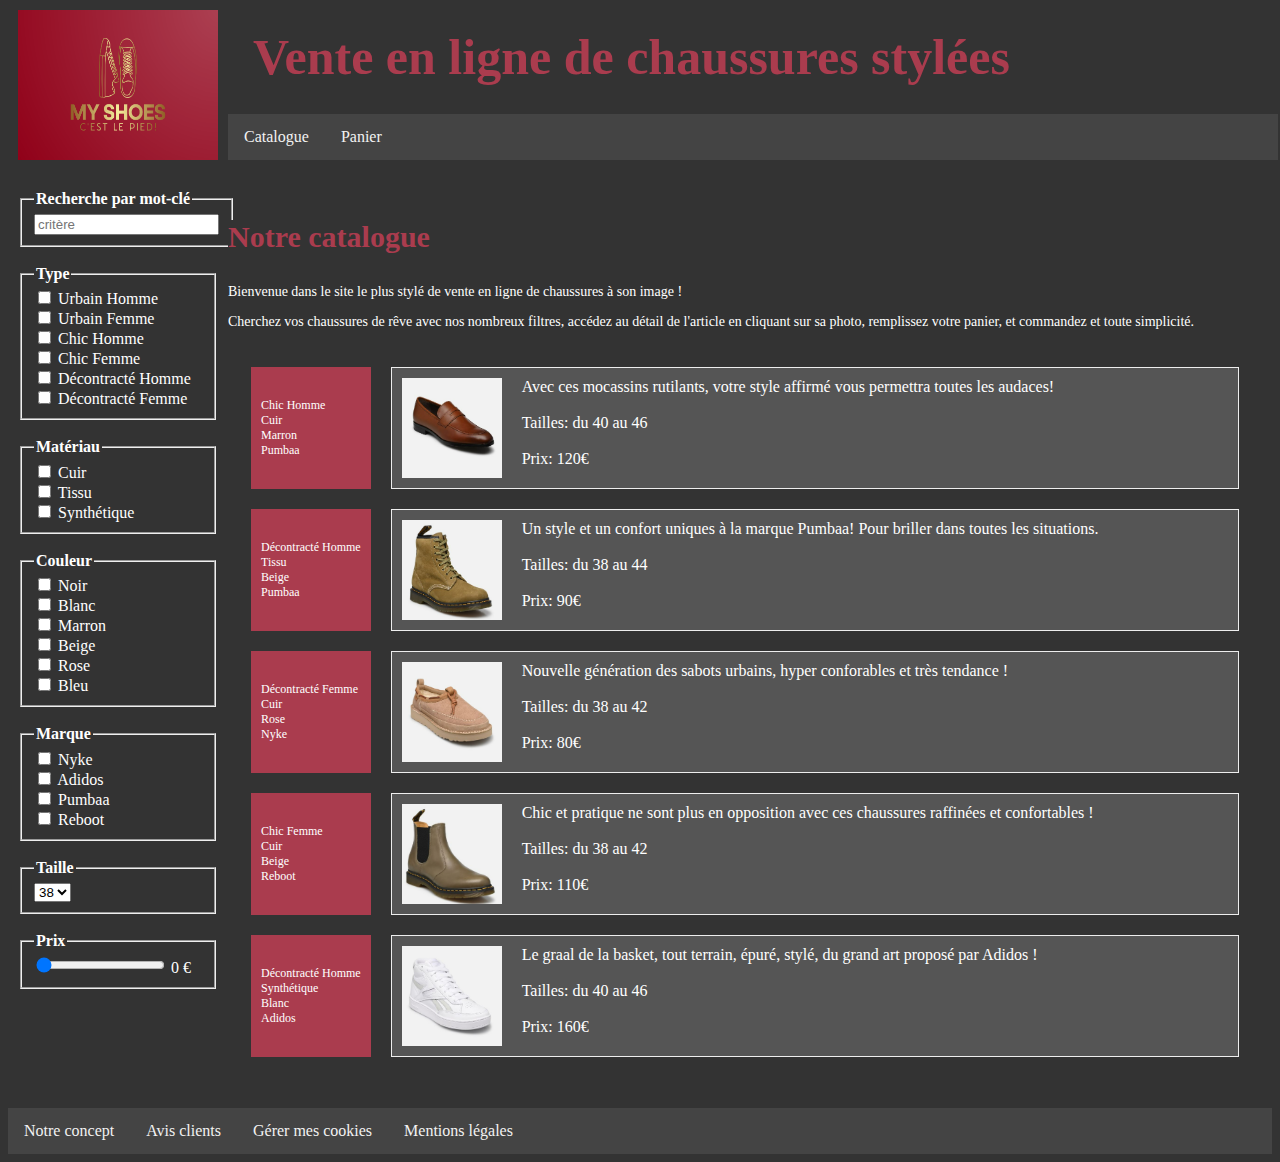
<file: Maquette-Projet HTML Alexis CHAVANON/index.html>
<!DOCTYPE html>
<html>
<head>
  <link rel="stylesheet" href="css/myshoes.css">
  <title>My shoes</title>
  <link rel="icon" type="image/x-icon" href="img/myshoes.png">
</head>
<body>
    <div class="navbar">
        <div class="grid-container">
            <div class="item1"><img src="img/myshoes.png" alt="Logo My Shoes" width="200" height="150"></div>
            <div class="item2">&nbsp;&nbsp;Vente en ligne de chaussures stylées</div>
            <div class="item3">
                    <a id="catalogue" href="index.html">Catalogue</a>
                    <a href="panier.html">Panier</a>
            </div>
        </div>  
    </div>
    <div class="main">
        <div class="grid-filtre">
            <div class="item4">
                <form>
                    <fieldset>
                        <legend class="legend">
                              <b>Recherche par mot-clé</b>
                        </legend>
                              <input type="text" id="filtre" onkeyup="rechercheMulti()" placeholder="critère" title="Recherche">
                    </fieldset>
                    <br/>
                    <fieldset>
                      <legend class="legend">
                            <b>Type</b>
                      </legend>
                            <input type="checkbox" id="urbainH" name="Urbain Homme" value="urbainH" /> <label class="label" for="urbainH">Urbain Homme</label> </br>
                            <input type="checkbox" id="urbainF" name="Urbain Femme" value="urbainF" /> <label class="label" for="urbainH">Urbain Femme</label> </br>
                            <input type="checkbox" id="chicH" name="Chic Homme" value="chicH" /> <label class="label" for="chicH">Chic Homme</label> </br> 
                            <input type="checkbox" id="chicF" name="Chic Femme" value="chicF" /> <label class="label" for="chicF">Chic Femme</label> </br> 
                            <input type="checkbox" id="decontracteH" name="Décontracté Homme" value="decontracteH" /> <label class="label" for="decontracteH">Décontracté Homme</label> </br> 
                            <input type="checkbox" id="decontracteF" name="Décontracté Femme" value="decontracteF" /> <label class="label" for="decontracteF">Décontracté Femme</label> </br> 
                    </fieldset>
                    <br/>
                    <fieldset>
                        <legend class="legend">
                              <b>Matériau</b>
                        </legend>
                              <input type="checkbox" id="cuir" name="Cuir" value="cuir" /> <label class="label" for="cuir">Cuir</label> </br>
                              <input type="checkbox" id="tissu" name="Tissu" value="tissu" /> <label class="label" for="tissu">Tissu</label> </br>
                              <input type="checkbox" id="synthetique" name="Synthétique" value="synthetique" /> <label class="label" for="synthetique">Synthétique</label> </br> 
                      </fieldset>
                      <br/>
                      <fieldset>
                        <legend class="legend">
                              <b>Couleur</b>
                        </legend>
                              <input type="checkbox" id="noir" name="Noir" value="noir" /> <label class="label" for="noir">Noir</label> </br>
                              <input type="checkbox" id="blanc" name="Blanc" value="blanc" /> <label class="label" for="blanc">Blanc</label> </br>
                              <input type="checkbox" id="marron" name="Marron" value="marron" /> <label class="label" for="marron">Marron</label> </br> 
                              <input type="checkbox" id="beige" name="Beige" value="beige" /> <label class="label" for="beige">Beige</label> </br> 
                              <input type="checkbox" id="rose" name="Rose" value="rose" /> <label class="label" for="rose">Rose</label> </br> 
                              <input type="checkbox" id="bleu" name="Bleu" value="bleu" /> <label class="label" for="bleu">Bleu</label> </br> 
                      </fieldset>
                      <br/>
                      <fieldset>
                        <legend class="legend">
                              <b>Marque</b>
                        </legend>
                              <input type="checkbox" id="nyke" name="Nyke" value="nyke" /> <label class="label" for="nyke">Nyke</label> </br>
                              <input type="checkbox" id="adidos" name="Adidos" value="adidos" /> <label class="label" for="adidos">Adidos</label> </br>
                              <input type="checkbox" id="pumbaa" name="Pumbaa" value="pumbaa" /> <label class="label" for="pumbaa">Pumbaa</label> </br> 
                              <input type="checkbox" id="reboot" name="Reboot" value="reboot" /> <label class="label" for="reboot">Reboot</label> </br> 
                      </fieldset>
                      <br/>
                      <fieldset>
                        <legend class="legend">
                              <b>Taille</b>
                        </legend>
                              <select> 
                                <option value="38">38</option>
                                <option value="40">40</option>
                                <option value="42">42</option>
                                <option value="44">44</option>
                                <option value="46">46</option>
                              </select>  
                      </fieldset>
                      <br/>
                      <fieldset>
                        <legend class="legend">
                              <b>Prix</b>
                        </legend>
                              <input type="range" id="prix" name="Prix" value="0" min="0" max="300" step="10" oninput="this.nextElementSibling.value = this.value">
                              <output class="output">0</output> 
                              <label class="label" for="euros">€</label>
                      </fieldset>
                  </form>
            </div>
            <div class="item5">
                  <p class="titre">Notre catalogue</p>
                  <p class="p">Bienvenue dans le site le plus stylé de vente en ligne de chaussures à son image !</p>
                  <p class="p">Cherchez vos chaussures de rêve avec nos nombreux filtres, accédez au détail de l'article en cliquant sur sa photo, remplissez votre panier, et commandez et toute simplicité.</p>
                  <table id="resultats" class="table">
                        <tr>
                              <td>
                                    <table class="resultats">
                                          <tr class="tr">
                                                <td class="tag" width="0">Chic&nbsp;Homme<br/>Cuir<br/>Marron<br/>Pumbaa</td>
                                                <td class="td" width="100%">
                                                      <div class="grid-article">
                                                            <div class="article"><a href="article.html"><img src="img/c1.png" width="100" height="100"></a></div>
                                                            <div class="commentaire">Avec ces mocassins rutilants, votre style affirmé vous permettra toutes les audaces!<br/>&nbsp;<br/>Tailles: du 40 au 46<br/>&nbsp;<br/>Prix: 120€</div>
                                                      </div>
                                                </td>
                                          </tr>
                                          <tr class="tr">
                                                <td class="tag" width="0">Décontracté&nbsp;Homme<br/>Tissu<br/>Beige<br/>Pumbaa</td>
                                                <td class="td" width="100%">
                                                      <div class="grid-article">
                                                            <div class="article"><a href="article.html"><img src="img/c2.png" width="100" height="100"></a></div>
                                                            <div class="commentaire">Un style et un confort uniques à la marque Pumbaa! Pour briller dans toutes les situations.<br/>&nbsp;<br/>Tailles: du 38 au 44<br/>&nbsp;<br/>Prix: 90€</div>
                                                      </div>
                                                </td>
                                          </tr>
                                          <tr class="tr">
                                                <td class="tag" width="0">Décontracté&nbsp;Femme<br/>Cuir<br/>Rose<br/>Nyke</td>
                                                <td class="td" width="100%">
                                                      <div class="grid-article">
                                                            <div class="article"><a href="article.html"><img src="img/c3.png" width="100" height="100"></a></div>
                                                            <div class="commentaire">Nouvelle génération des sabots urbains, hyper conforables et très tendance !<br/>&nbsp;<br/>Tailles: du 38 au 42<br/>&nbsp;<br/>Prix: 80€</div>
                                                      </div>
                                                </td>
                                          </tr>
                                          <tr class="tr">
                                                <td class="tag" width="O">Chic&nbsp;Femme<br/>Cuir<br/>Beige<br/>Reboot</td>
                                                <td class="td" width="100%">
                                                      <div class="grid-article">
                                                            <div class="article"><a href="article.html"><img src="img/c4.png" width="100" height="100"></a></div>
                                                            <div class="commentaire">Chic et pratique ne sont plus en opposition avec ces chaussures raffinées et confortables !<br/>&nbsp;<br/>Tailles: du 38 au 42<br/>&nbsp;<br/>Prix: 110€</div>
                                                      </div>
                                                </td>
                                          </tr>
                                          <tr class="tr">
                                                <td class="tag" width="0">Décontracté&nbsp;Homme<br/>Synthétique<br/>Blanc<br/>Adidos</td>
                                                <td class="td" width="100%">
                                                      <div class="grid-article">
                                                            <div class="article"><a href="article.html"><img src="img/c5.png" width="100" height="100"></a></div>
                                                            <div class="commentaire">Le graal de la basket, tout terrain, épuré, stylé, du grand art proposé par Adidos !<br/>&nbsp;<br/>Tailles: du 40 au 46<br/>&nbsp;<br/>Prix: 160€</div>
                                                      </div>
                                                </td>
                                          </tr>
                                    </table>
                              </td>
                        </tr>
                  </table>
            </div>
        </div>  
        
    </div>
    <br/> 
</body>
<footer>
    <div class="pied">
        <a href="#concept">Notre concept</a>
        <a href="#avis">Avis clients</a>
        <a href="#cookies">Gérer mes cookies</a>
        <a href="#mentions">Mentions légales</a>
    </div>
</footer>
<script>
    function rechercheMulti() {
      var input, filter, table, tr, td, i, txtValue;
      input = document.getElementById("filtre");
      filter = input.value.toUpperCase();
      table = document.getElementById("resultats");
      tr = table.getElementsByTagName("tr");
      for (i = 0; i < tr.length; i++) {
        td = tr[i].getElementsByTagName("td")[0];
        if (td) {
          txtValue = td.textContent || td.innerText;
          if (txtValue.toUpperCase().indexOf(filter) > -1) {
            tr[i].style.display = "";
          } else {
            tr[i].style.display = "none";
          }
        }      
      }
    }

</script>
</html>
</file>
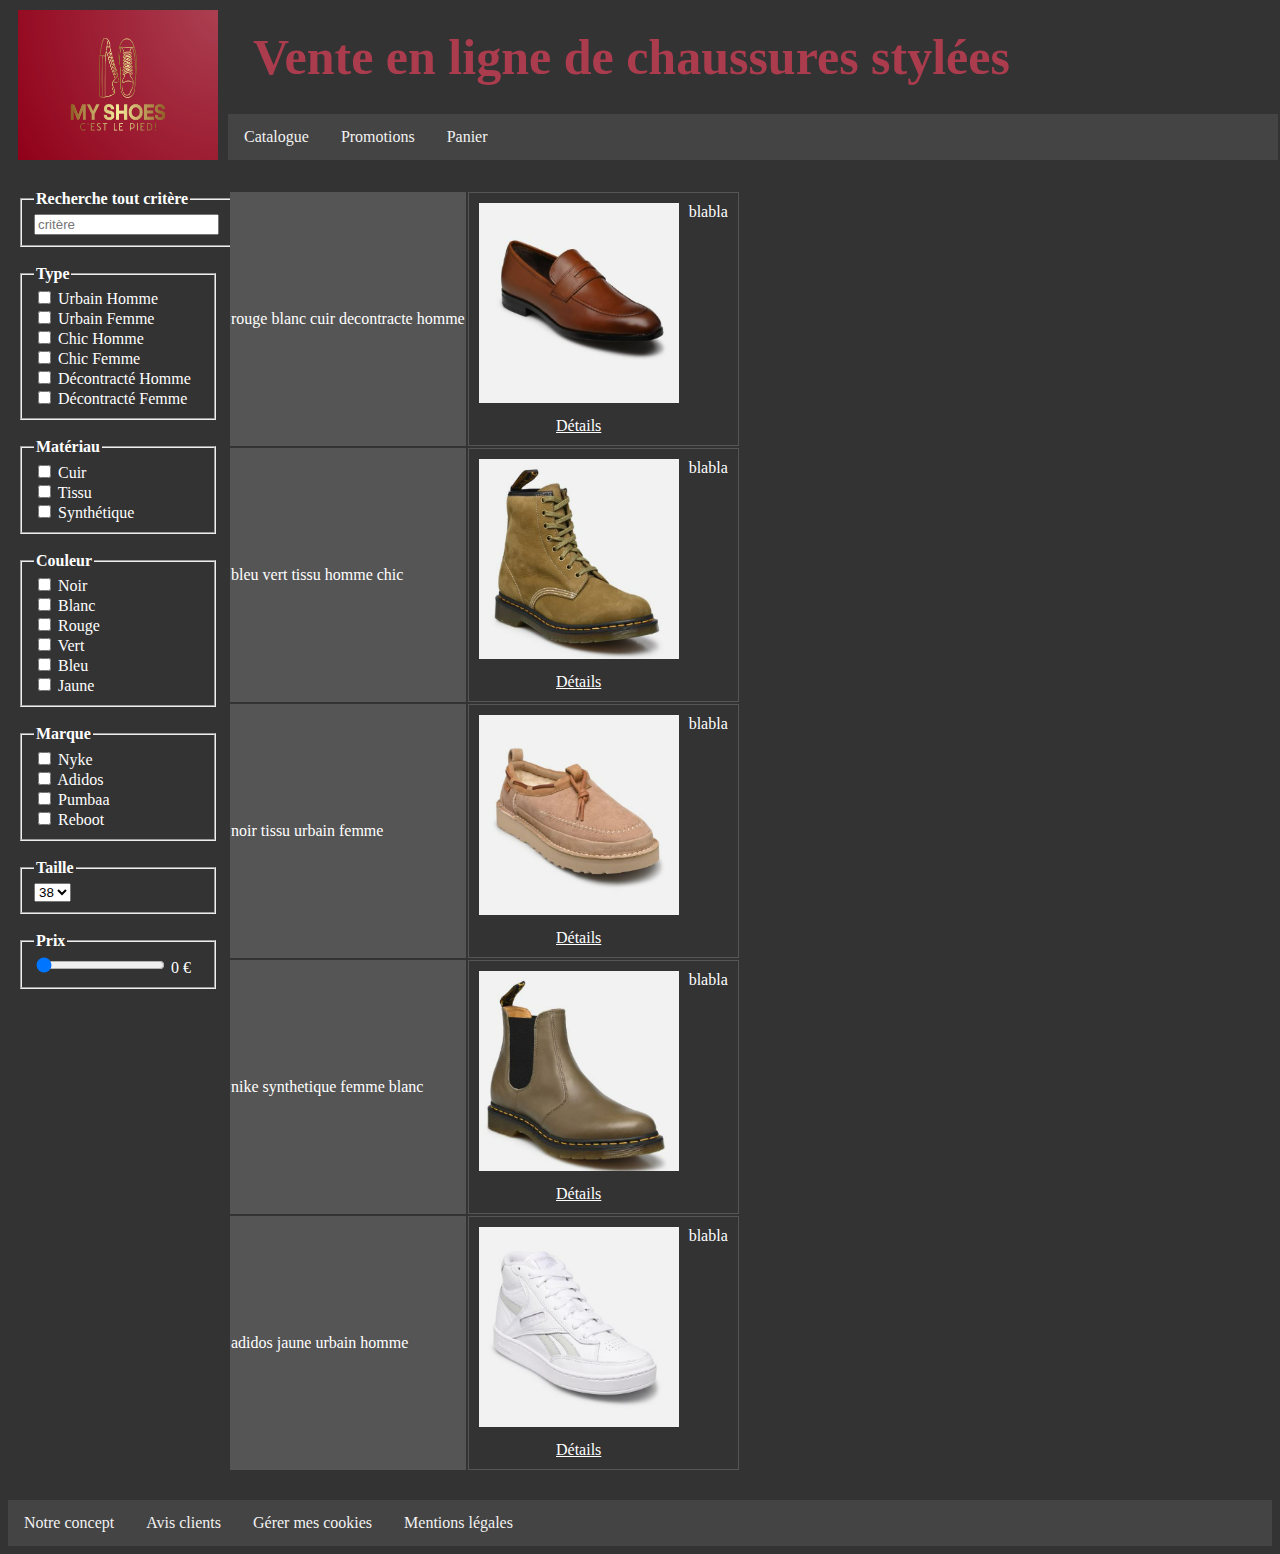
<file: Maquette site web/myshoes.html>
<!DOCTYPE html>
<html>
<head>
  <link rel="stylesheet" href="myshoes.css">
  <title>My shoes</title>
  <link rel="icon" type="image/x-icon" href="myshoes.png">
</head>
<body>
    <div class="navbar">
        <div class="grid-container">
            <div class="item1"><img src="myshoes.png" alt="Logo My Shoes" width="200" height="150"></div>
            <div class="item2">&nbsp;&nbsp;Vente en ligne de chaussures stylées</div>
            <div class="item3">
                    <a href="#catalogue">Catalogue</a>
                    <a href="#promotions">Promotions</a>
                    <a href="#panier">Panier</a>
            </div>
        </div>  
    </div>
    <div class="main">
        <div class="grid-filtre">
            <div class="item4">
                <form>
                    <fieldset>
                        <legend class="legend">
                              <b>Recherche tout critère</b>
                        </legend>
                              <input type="text" id="filtre" onkeyup="rechercheMulti()" placeholder="critère" title="Recherche">
                    </fieldset>
                    <br/>
                    <fieldset>
                      <legend class="legend">
                            <b>Type</b>
                      </legend>
                            <input type="checkbox" id="urbainH" name="Urbain Homme" value="urbainH" /> <label class="label" for="urbainH">Urbain Homme</label> </br>
                            <input type="checkbox" id="urbainF" name="Urbain Femme" value="urbainF" /> <label class="label" for="urbainH">Urbain Femme</label> </br>
                            <input type="checkbox" id="chicH" name="Chic Homme" value="chicH" /> <label class="label" for="chicH">Chic Homme</label> </br> 
                            <input type="checkbox" id="chicF" name="Chic Femme" value="chicF" /> <label class="label" for="chicF">Chic Femme</label> </br> 
                            <input type="checkbox" id="decontracteH" name="Décontracté Homme" value="decontracteH" /> <label class="label" for="decontracteH">Décontracté Homme</label> </br> 
                            <input type="checkbox" id="decontracteF" name="Décontracté Femme" value="decontracteF" /> <label class="label" for="decontracteF">Décontracté Femme</label> </br> 
                    </fieldset>
                    <br/>
                    <fieldset>
                        <legend class="legend">
                              <b>Matériau</b>
                        </legend>
                              <input type="checkbox" id="cuir" name="Cuir" value="cuir" /> <label class="label" for="cuir">Cuir</label> </br>
                              <input type="checkbox" id="tissu" name="Tissu" value="tissu" /> <label class="label" for="tissu">Tissu</label> </br>
                              <input type="checkbox" id="synthetique" name="Synthétique" value="synthetique" /> <label class="label" for="synthetique">Synthétique</label> </br> 
                      </fieldset>
                      <br/>
                      <fieldset>
                        <legend class="legend">
                              <b>Couleur</b>
                        </legend>
                              <input type="checkbox" id="noir" name="Noir" value="noir" /> <label class="label" for="noir">Noir</label> </br>
                              <input type="checkbox" id="blanc" name="Blanc" value="blanc" /> <label class="label" for="blanc">Blanc</label> </br>
                              <input type="checkbox" id="rouge" name="Rouge" value="rouge" /> <label class="label" for="rouge">Rouge</label> </br> 
                              <input type="checkbox" id="vert" name="Vert" value="vert" /> <label class="label" for="vert">Vert</label> </br> 
                              <input type="checkbox" id="bleu" name="Bleu" value="bleu" /> <label class="label" for="bleu">Bleu</label> </br> 
                              <input type="checkbox" id="jaune" name="Jaune" value="jaune" /> <label class="label" for="jaune">Jaune</label> </br> 
                      </fieldset>
                      <br/>
                      <fieldset>
                        <legend class="legend">
                              <b>Marque</b>
                        </legend>
                              <input type="checkbox" id="nyke" name="Nyke" value="nyke" /> <label class="label" for="nyke">Nyke</label> </br>
                              <input type="checkbox" id="adidos" name="Adidos" value="adidos" /> <label class="label" for="adidos">Adidos</label> </br>
                              <input type="checkbox" id="pumbaa" name="Pumbaa" value="pumbaa" /> <label class="label" for="pumbaa">Pumbaa</label> </br> 
                              <input type="checkbox" id="reboot" name="Reboot" value="reboot" /> <label class="label" for="reboot">Reboot</label> </br> 
                      </fieldset>
                      <br/>
                      <fieldset>
                        <legend class="legend">
                              <b>Taille</b>
                        </legend>
                              <select> 
                                <option value="38">38</option>
                                <option value="40">40</option>
                                <option value="42">42</option>
                                <option value="44">44</option>
                                <option value="46">46</option>
                              </select>  
                      </fieldset>
                      <br/>
                      <fieldset>
                        <legend class="legend">
                              <b>Prix</b>
                        </legend>
                              <input type="range" id="prix" name="Prix" value="0" min="0" max="300" step="10" oninput="this.nextElementSibling.value = this.value">
                              <output class="output">0</output> 
                              <label class="label" for="euros">€</label>
                      </fieldset>
                  </form>
            </div>
            <div class="item5">
               <table id="resultats">
                    <tr class="tr"><td class="td">rouge blanc cuir decontracte homme</td><td class="td"><div class="grid-container"><div><img src="c1.png" width="200" height="200"></div><div>blabla</div><div class="lien" align="center" width="150px"><a id="link" href="article.html">Détails</a></div></div></td></tr>
                    <tr class="tr"><td class="td">bleu vert tissu homme chic</td><td class="td"><div class="grid-container"><div><img src="c2.png" width="200" height="200"></div><div>blabla</div><div class="lien" align="center" width="150px"><a id="link" href="article.html">Détails</a></div></div></td></tr>
                    <tr class="tr"><td class="td">noir tissu urbain femme</td><td class="td"><div class="grid-container"><div><img src="c3.png" width="200" height="200"></div><div>blabla</div><div class="lien" align="center" width="150px"><a id="link" href="article.html">Détails</a></div></div></td></tr>
                    <tr class="tr"><td class="td">nike synthetique femme blanc</td><td class="td"><div class="grid-container"><div><img src="c4.png" width="200" height="200"></div><div>blabla</div><div class="lien" align="center" width="150px"><a id="link" href="article.html">Détails</a></div></div></td></tr>
                    <tr class="tr"><td class="td">adidos jaune urbain homme</td><td class="td"><div class="grid-container"><div><img src="c5.png" width="200" height="200"></div><div>blabla</div><div class="lien" align="center" width="150px"><a id="link" href="article.html">Détails</a></div></div></td></tr>
               </table>
            </div>
        </div>  
        
    </div>
    <br/> 
</body>
<footer>
    <div class="pied">
        <a href="#concept">Notre concept</a>
        <a href="#avis">Avis clients</a>
        <a href="#cookies">Gérer mes cookies</a>
        <a href="#mentions">Mentions légales</a>
    </div>
</footer>
<script>
    function rechercheMulti() {
      var input, filter, table, tr, td, i, txtValue;
      input = document.getElementById("filtre");
      filter = input.value.toUpperCase();
      table = document.getElementById("resultats");
      tr = table.getElementsByTagName("tr");
      for (i = 0; i < tr.length; i++) {
        td = tr[i].getElementsByTagName("td")[0];
        if (td) {
          txtValue = td.textContent || td.innerText;
          if (txtValue.toUpperCase().indexOf(filter) > -1) {
            tr[i].style.display = "";
          } else {
            tr[i].style.display = "none";
          }
        }      
      }
    }
</script>
</html>
</file>
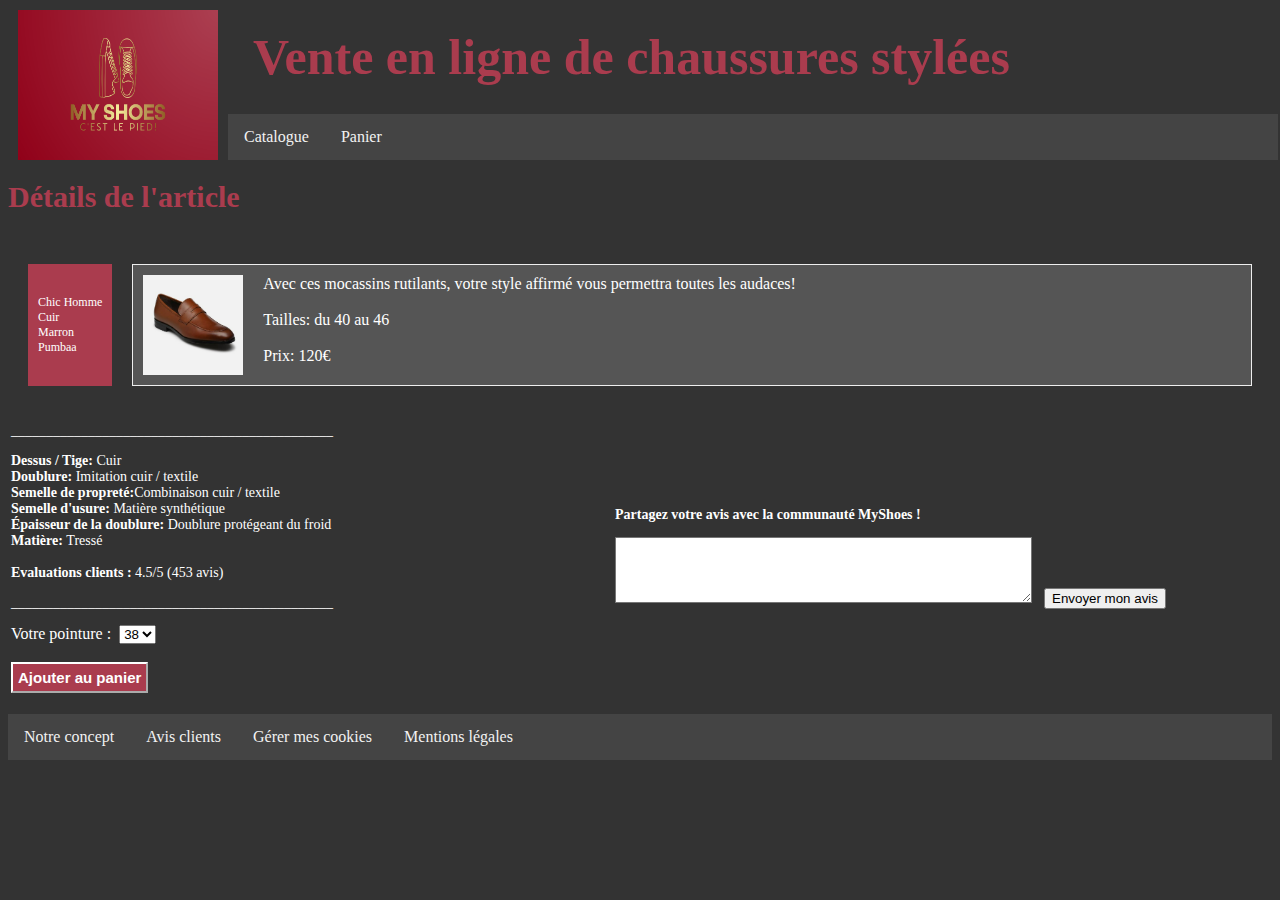
<file: Maquette-Projet HTML Alexis CHAVANON/article.html>
<!DOCTYPE html>
<html>
<head>
  <link rel="stylesheet" href="css/myshoes.css">
  <title>My shoes</title>
  <link rel="icon" type="image/x-icon" href="img/myshoes.png">
</head>
<body>
    <div class="navbar">
        <div class="grid-container">
            <div class="item1"><img src="img/myshoes.png" alt="Logo My Shoes" width="200" height="150"></div>
            <div class="item2">&nbsp;&nbsp;Vente en ligne de chaussures stylées</div>
            <div class="item3">
                    <a href="index.html">Catalogue</a>
                    <a href="panier.html">Panier</a>
            </div>
        </div>  
    </div>
    <div class="main">
            <p class="titre">Détails de l'article</p>
            <table class="resultats">
                    <tr class="tr">
                        <td class="tag" width="0">Chic&nbsp;Homme<br/>Cuir<br/>Marron<br/>Pumbaa</td>
                        <td class="td" width="100%">
                                <div class="grid-article">
                                    <div class="article"><a href="article.html"><img src="img/c1.png" width="100" height="100"></a></div>
                                    <div class="commentaire">Avec ces mocassins rutilants, votre style affirmé vous permettra toutes les audaces!<br/>&nbsp;<br/>Tailles: du 40 au 46<br/>&nbsp;<br/>Prix: 120€</div>
                                </div>
                        </td>
                    </tr>
            </table>
            <table><tr><td width="600">
            <p>______________________________________________</p>
            <p class="p">
                <b>Dessus / Tige: </b>Cuir<br/>
                <b>Doublure: </b>Imitation cuir / textile<br/>
                <b>Semelle de propreté:</b>Combinaison cuir / textile</br/>
                <b>Semelle d'usure: </b>Matière synthétique<br/>
                <b>Épaisseur de la doublure: </b>Doublure protégeant du froid<br/>
                <b>Matière: </b>Tressé<br/>
                <br/>
                <b>Evaluations clients :</b> 4.5/5 (453 avis)
            </p>
            <p>______________________________________________</p>
            <label class="pointure" for="pointure">Votre pointure :&nbsp;</label>
            <select> 
                <option value="38">38</option>
                <option value="40">40</option>
                <option value="42">42</option>
                <option value="44">44</option>
                <option value="46">46</option>
            </select><br/>&nbsp;<br/>
            <form action="panier.html">
                <input class="panier" type="submit" id="panier" value="Ajouter au panier">
            </form>
        </td>
        <td>
            <p>
                <b>Partagez votre avis avec la communauté MyShoes !</b>
              </p>
              <textarea class="avis" name="avis_texte" rows="4" cols="50"></textarea>&nbsp;&nbsp;
              <input type="submit" id="avis_bouton" value="Envoyer mon avis" onclick="publierAvis()">
        </td></tr></table>
    </div>
    <br/> 
</body>
<footer>
    <div class="pied">
        <a href="#concept">Notre concept</a>
        <a href="#avis">Avis clients</a>
        <a href="#cookies">Gérer mes cookies</a>
        <a href="#mentions">Mentions légales</a>
    </div>
</footer>
<script>
    function publierAvis() { alert("Votre avis a été publié, merci !");}
</script>    
</html>
</file>
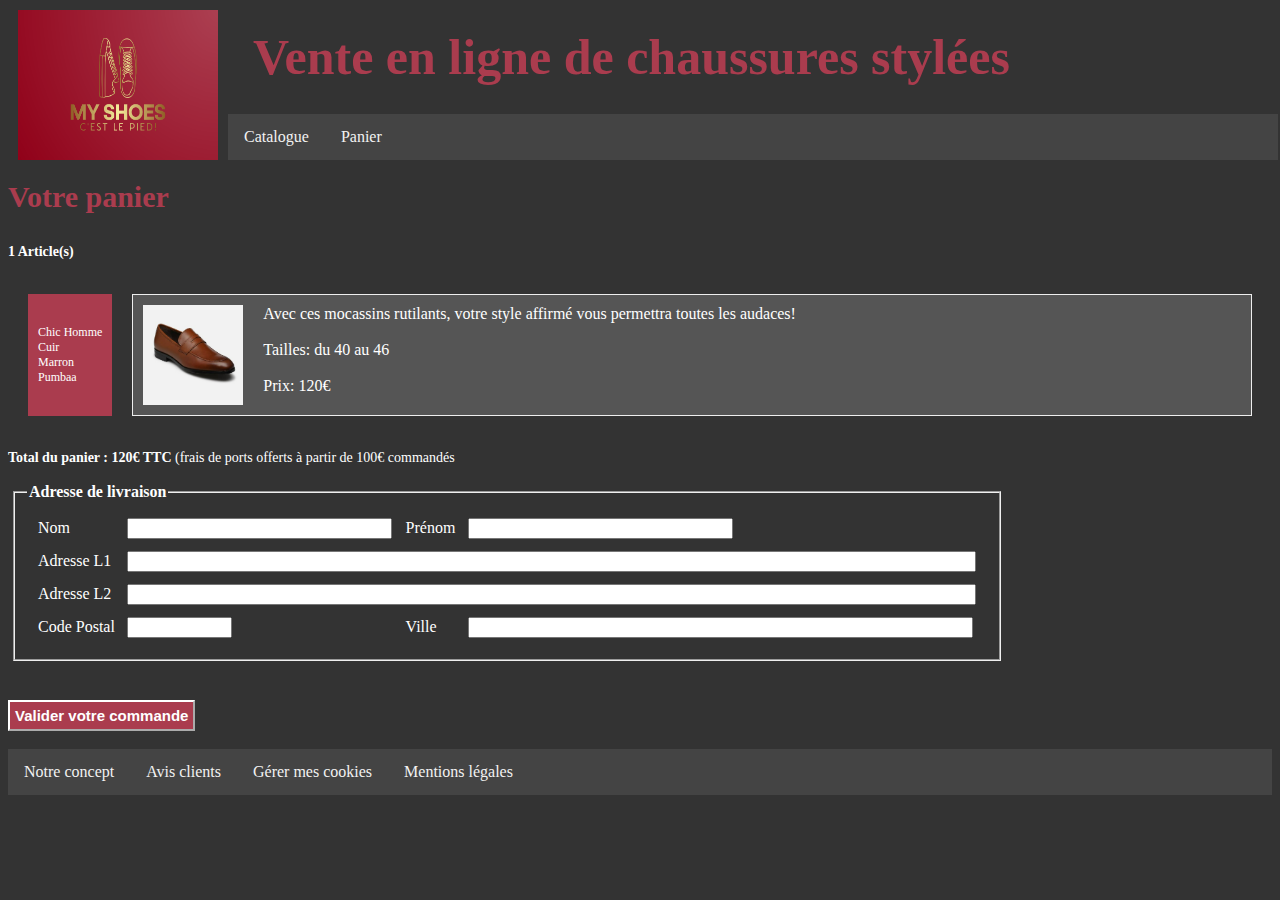
<file: Maquette-Projet HTML Alexis CHAVANON/panier.html>
<!DOCTYPE html>
<html>
<head>
  <link rel="stylesheet" href="css/myshoes.css">
  <title>My shoes</title>
  <link rel="icon" type="image/x-icon" href="img/myshoes.png">
</head>
<body>
    <div class="navbar">
        <div class="grid-container">
            <div class="item1"><img src="img/myshoes.png" alt="Logo My Shoes" width="200" height="150"></div>
            <div class="item2">&nbsp;&nbsp;Vente en ligne de chaussures stylées</div>
            <div class="item3">
                    <a href="index.html">Catalogue</a>
                    <a href="panier.html">Panier</a>
            </div>
        </div>  
    </div>
    <div class="main">
        <p class="titre">Votre panier</p>
        <p class="p"><b>1 Article(s)</b></p>
        <table class="resultats">
            <tr class="tr">
                  <td class="tag" width="0">Chic&nbsp;Homme<br/>Cuir<br/>Marron<br/>Pumbaa</td>
                  <td class="td" width="100%">
                        <div class="grid-article">
                              <div class="article"><a href="article.html"><img src="img/c1.png" width="100" height="100"></a></div>
                              <div class="commentaire">Avec ces mocassins rutilants, votre style affirmé vous permettra toutes les audaces!<br/>&nbsp;<br/>Tailles: du 40 au 46<br/>&nbsp;<br/>Prix: 120€</div>
                        </div>
                  </td>
            </tr>
      </table>
      <p class="p"><b>Total du panier : 120€ TTC&nbsp;</b>(frais de ports offerts à partir de 100€ commandés</p>
      <form>
        <table><tr><td>
        <fieldset class="fielset">
            <legend class="legend">
                  <b>Adresse de livraison</b>
            </legend>
            <table class="adresse">
                <tr>
                    <td><label class="label" for="nom">Nom</label></td>
                    <td><input type="text" id="nom" title="Nom" size="30"></td>
                    <td><label class="label" for="prenom">Prénom</label></td>
                    <td><input type="text" id="prenom" title="Prénom" size="30"></td>
                </tr>
                <tr>
                    <td><Adresse l1 class="label" for="adresse_l1">Adresse L1</label></td>
                    <td colspan="3"><input type="text" id="adresse_l1" title="Adresse L1" size="103"></td>
                </tr>
                <tr>
                    <td><Adresse l2 class="label" for="adresse_l2">Adresse L2</label></td>
                    <td colspan="3"><input type="text" id="adresse_l2" title="Adresse L2" size="103"></td>
                </tr>
                <tr>
                    <td><label class="label" for="codePostal">Code Postal</label></td>
                    <td><input type="text" id="codePostal" title="codePostal"size="10"></td>
                    <td><label class="label" for="ville">Ville</label></td>
                    <td><input type="text" id="ville" title="Ville" size="60"></td>
                </tr>
            </table>
        </fieldset></td>
        <td></td>
        </tr></table>
        <br/>&nbsp;<br/>
        <input class="panier" type="submit" id="commande" value="Valider votre commande" onclick="commander()">
      </form>
    </div>
    <br/> 
</body>
<footer>
    <div class="pied">
        <a href="#concept">Notre concept</a>
        <a href="#avis">Avis clients</a>
        <a href="#cookies">Gérer mes cookies</a>
        <a href="#mentions">Mentions légales</a>
    </div>
</footer>
<script>
    function commander() { alert("Merci pour votre commande !");}
</script>
</html>
</file>
<file: Maquette-Projet HTML Alexis CHAVANON/css/myshoes.css>
body {
    background-color: #333;
  }
  
  h1 {
    color: white;
    text-align: center;
  }
  
  p {
    font-family: verdana;
    font-size: 14px;
    color: white;
    gap: 10px;
    background-color: #333;
    padding: 0px;
  }

  .avis{
    font-family: verdana;
    font-size: 14px;
    color: black;
    gap: 10px;
    background-color: white;
    padding: 0px;
  }

.titre { color: rgb(170, 60, 78); font-family: 'Brush Script MT'; font-size: 30px; font-weight: bold; }

.panier { background-color: rgb(170, 60, 78); font-size: 15px; font-weight: bold; color:white; padding: 5px; border-color:white ;}

/* Barre de menu fixe, en haut, pleine largeur */
.navbar {
    overflow: hidden;
    background-color: #333;
    position: fixed; 
    top: 0; 
    width: 100%; 
  }
  
  /* Elements du menu */
  .navbar a {
    float: left;
    display: block;
    color: #f2f2f2;
    text-align: center;
    padding: 14px 16px;
    text-decoration: none;
    display: flex;
    align-items: flex-end;
    justify-content: flex-end;
  }
  
  /* Changement de la couleur de fond de l'élément de menu survolé par la souris */

  .navbar a:hover {
    background: #ddd;
    color: black;
  }
  
 /* Marge pour ne pas superposer avc l'entête fixe de haut de page */
  .main {
    margin-top: 180px; 
  } 


 /* Grille de composition du haut de page */
.grid-container {
  display: grid;
  grid-template-areas:
    'logo header'
    'logo menu';
  gap: 10px;
  background-color: #333;
  padding: 10px;
  grid-template-columns: 200px 1fr
}

 /* Grille de composition du filtre */
 .grid-filtre {
  display: grid;
  grid: template columns 300px auto;
  gap: 10px;
  background-color: #333;
  padding: 10px;
  grid-template-columns: 200px 1fr
}

 /* Grille de ligne article */
 .grid-article {
  display: grid;
  background-color: #555;
  padding: 10px;
  grid-template-columns: 120px 1fr
}

/* Styles particuliers des différents éléments du haut de page */
.item1 { grid-area: logo; display: flex; justify-content: left; }
.item2 { grid-area: header; display: flex; justify-content: left; align-self: flex-end; color: rgb(170, 60, 78); font-family: 'Brush Script MT'; font-size: 50px; font-weight: bold; }
.item3 { grid-area: menu; display: flex; justify-content: left; align-self: flex-end; background-color: #444;}

/* Style du pied de page */
.pied { background-color: #444; width: 100%; display: flex; justify-content: left; align-self: flex-end;}
  /* Elements du menu */
.pied a {
    float: left;
    display: block;
    color: #f2f2f2;
    text-align: center;
    padding: 14px 16px;
    text-decoration: none;
    display: flex;
    align-items: flex-end;
    justify-content: flex-end;
  }
  
  /* Changement de la couleur de fond de l'élément de menu survolé par la souris */
  .pied a:hover {
    background: #ddd;
    color: black;
  }

  .label {color: white;}
  .td {color: white;}
  .tag {color: white;background-color: rgb(170, 60, 78);padding-left: 10px;padding-right: 10px;font-size: 12px;}
  .legend {color: white;}
  .output {color: white; justify-content:center;}
  .tr {background-color: #eee;}
  .table {width: 100%;}
  .resultats {width: 100%;border-spacing: 20px;}
  .article {width:100px; height:100px; display: flex; justify-content: left; align-self: flex-end;}
  .commentaire {width:100%; height:100px; display: flex; justify-content: left; align-self: flex-end;}
  .pointure {color: white;}
  .fieldset{display: inline;}
  .adresse {border-spacing: 10px;}
</file>
<file: Maquette site web/myshoes.css>
body {
    background-color: #333;
  }
  
  h1 {
    color: white;
    text-align: center;
  }
  
  p {
    font-family: verdana;
    font-size: 12px;
    color: white;
    gap: 10px;
    background-color: #333;
    padding: 10px;
  }

/* Barre de menu fixe, en haut, pleine largeur */
.navbar {
    overflow: hidden;
    background-color: #333;
    position: fixed; 
    top: 0; 
    width: 100%; 
  }
  
  /* Elements du menu */
  .navbar a {
    float: left;
    display: block;
    color: #f2f2f2;
    text-align: center;
    padding: 14px 16px;
    text-decoration: none;
    display: flex;
    align-items: flex-end;
    justify-content: flex-end;
  }
  
  /* Changement de la couleur de fond de l'élément de menu survolé par la souris */
  .navbar a:hover {
    background: #ddd;
    color: black;
  }
  
 /* Marge pour ne pas superposer avc l'entête fixe de haut de page */
  .main {
    margin-top: 180px; 
  } 


 /* Grille de composition du haut de page */
.grid-container {
  display: grid;
  grid-template-areas:
    'logo header'
    'logo menu';
  gap: 10px;
  background-color: #333;
  padding: 10px;
  grid-template-columns: 200px 1fr
}

 /* Grille de composition du filtre */
 .grid-filtre {
  display: grid;
  grid: template columns 300px auto;
  gap: 10px;
  background-color: #333;
  padding: 10px;
  grid-template-columns: 200px 1fr
}

 /* Grille de ligne article */
 .grid-article {
  display: grid;
  background-color: #555;
  padding: 10px;
  grid-template-columns: 200px 1fr 150px
}

/* Styles particuliers des différents éléments du haut de page */
.item1 { grid-area: logo; display: flex; justify-content: left; }
.item2 { grid-area: header; display: flex; justify-content: left; align-self: flex-end; color: rgb(170, 60, 78); font-family: 'Brush Script MT'; font-size: 50px; font-weight: bold; }
.item3 { grid-area: menu; display: flex; justify-content: left; align-self: flex-end; background-color: #444;}

/* Style du pied de page */
.pied { background-color: #444; width: 100%; display: flex; justify-content: left; align-self: flex-end;}
  /* Elements du menu */
.pied a {
    float: left;
    display: block;
    color: #f2f2f2;
    text-align: center;
    padding: 14px 16px;
    text-decoration: none;
    display: flex;
    align-items: flex-end;
    justify-content: flex-end;
  }
  
  /* Changement de la couleur de fond de l'élément de menu survolé par la souris */
  .pied a:hover {
    background: #ddd;
    color: black;
  }

  .label {color: white;}
  .td {color: white;}
  .legend {color: white;}
  .output {color: white; justify-content:center}
  .tr {color: white; background-color: #555; padding: 30px 30px 30px 30px; border: #f2f2f2;}
  #link {color: white;}
</file>
